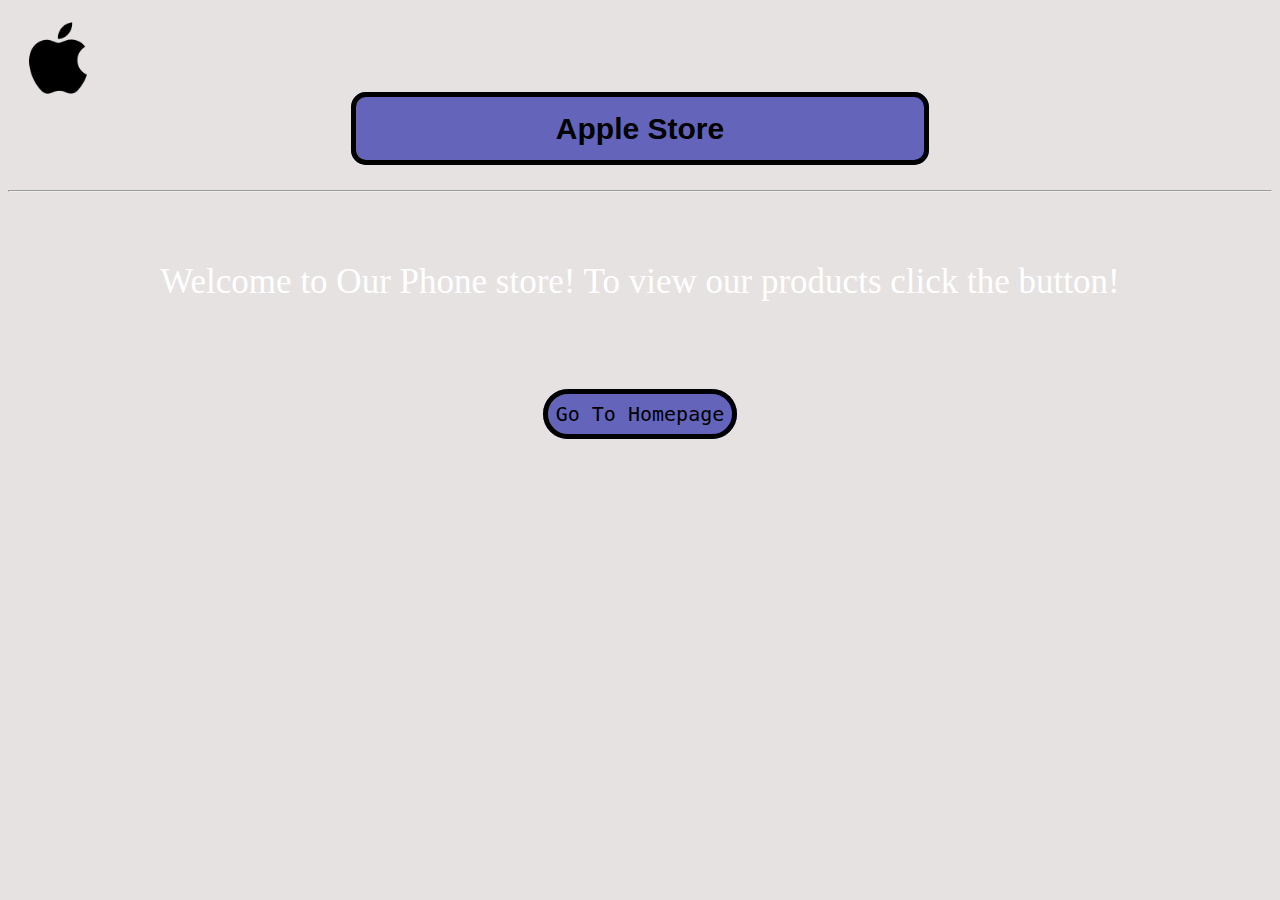
<file: index.html>
<!DOCTYPE html>
<html lang="en">

<head>
    <meta charset="UTF-8">
    <meta http-equiv="X-UA-Compatible" content="IE=edge">
    <meta name="viewport" content="width=device-width, initial-scale=1.0">
    <title>Apple Store</title>
    <link rel="stylesheet" href="index.css">
    <link rel="icon" href="apple-logo-icon-14896.png" type="image/icon type">
</head>

<body>
    <header>


        <img src="pngegg.png" alt=" apple logo">
        <div>
            <h1>Apple Store</h1>
        </div>
    </header>
    <br>
    <br>
    <hr>
    <main>
        <div>
            <p>
                Welcome to Our Phone store! To view our products click the button!

            </p>
        </div>

        <a id="butona" href="file:///E:/Web%20development/Apple%20Store%20Project/main.html">
            <div id="butona2">
                <p id="butona3">Go To Homepage</p>
            </div>
        </a>
    </main>
</body>

</html>
</file>
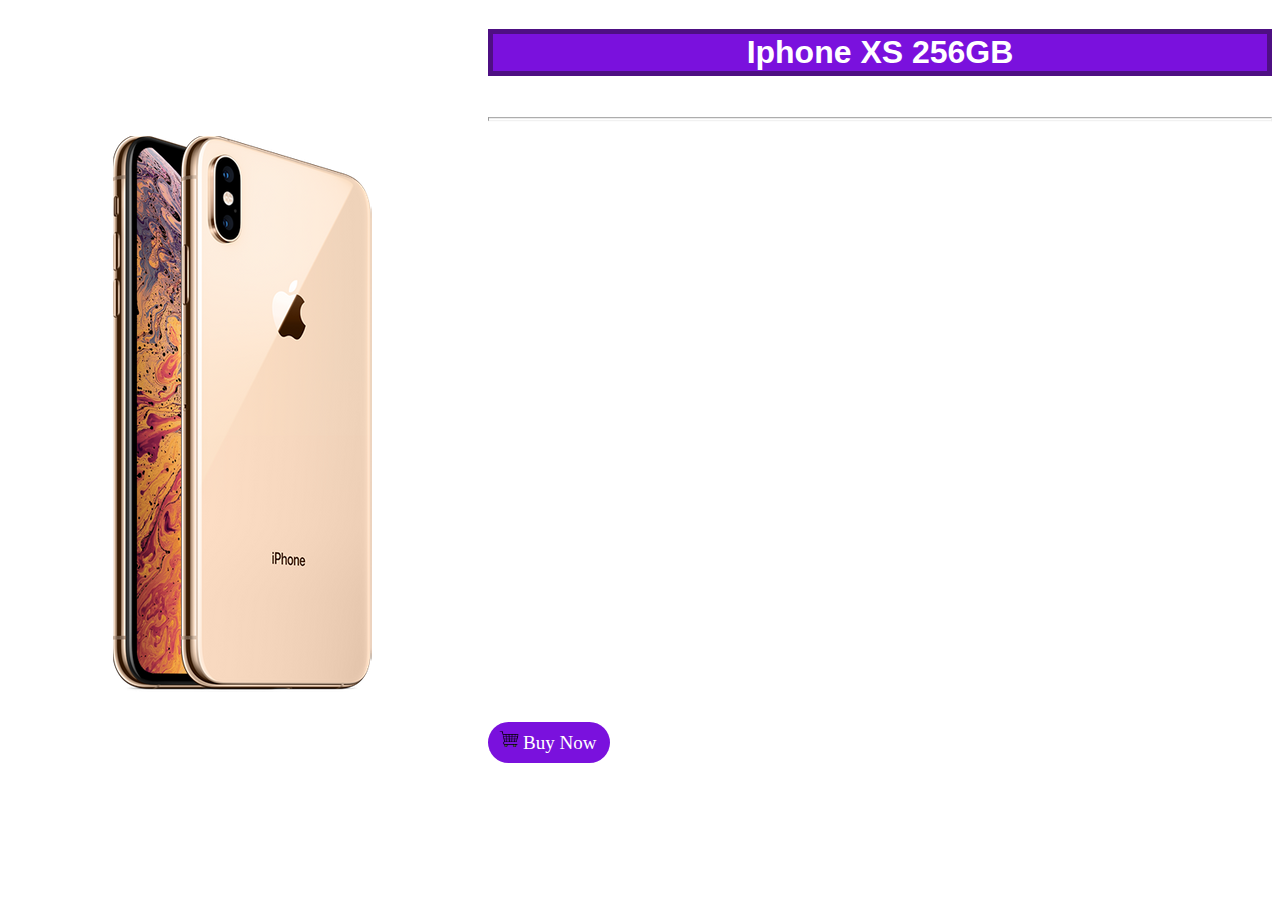
<file: product1.html>
<!DOCTYPE html>
<html lang="en">

<head>
    <meta charset="UTF-8">
    <meta http-equiv="X-UA-Compatible" content="IE=edge">
    <meta name="viewport" content="width=device-width, initial-scale=1.0">
    <title>Iphone XS</title>
    <link rel="stylesheet" href="product1.css">
    <link rel="icon" href="apple-logo-icon-14896.png" type="image/icon type">
</head>

<body>
    <div class="container">
        <div class="image-container">
            <img src="treqgshnm8cje65h73g8n49qt4.png" alt="Image">
        </div>
        <div class="text-container">
            <h1>Iphone XS 256GB</h1>
            <hr>
            <p>The iPhone XS is equipped with several notable specifications. It features a 5.8-inch Super Retina OLED
                display, offering a resolution of 2436 x 1125 pixels. With a pixel density of 458 pixels per inch (ppi),
                the display ensures sharp and vibrant visuals. The True Tone display technology, along with support for
                HDR10 and Dolby Vision, enhances the viewing experience <br> <br>

                Under the hood, the iPhone XS boasts the powerful Apple A12 Bionic chip. This chip incorporates a 64-bit
                architecture and includes a Neural Engine for advanced machine learning capabilities. Additionally, it
                features an embedded M12 motion coprocessor to handle various motion-related tasks. <br> <br>

                In terms of memory, the iPhone XS comes with 4GB of RAM, providing ample capacity for multitasking and
                smooth performance. <br> <br> <br> <br> <br> <br>
            </p>
            <a id="butona" href="https://www.emag.bg/smartfon-apple-iphone-xs-256gb-space-grey-mt9h2rm-a/pd/D8SY9VBBM/">
                <div id="butona2">
                    <p id="butona3">
                    <div id="cartdiv"> <img id="cartimg" src="cart.png" alt=""> <span>Buy Now</span></p>
                    </div>
                </div>
            </a>
        </div>
    </div>
</body>

</html>
</file>
<file: index.css>
h1 {
    font-size: 30px;
    text-align: center;
    border: 5px solid black;
    display: inline;
    border-radius: 15px;
    padding: 15px 200px;
    background-color: rgb(100, 100, 187);
    font-family: sans-serif;


}

div {
    text-align: center;

}

img {
    display: inline;
    width: 100px;
}

p {
    margin-top: 2em;
    font-size: 35px;
    color: white;

}

body {
    background-color: rgb(230, 226, 226);
}


body {
    background-image: url('https://media.istockphoto.com/id/1351756759/photo/blue-curve-shapes-soft-defocused-blurred-motion-abstract-background.jpg?b=1&s=170667a&w=0&k=20&c=l3d4NBJA1tppryMSNmogfovn2AnWFDhvV8I04oko9dg=');
    background-repeat: no-repeat;
    background-size: cover;
}



a {
    color: black;
    text-decoration: none;

}



#butona3 {
    border: 5px solid black;
    display: inline;
    padding: 8px;
    border-radius: 30px;
    font-size: 20px;
    background-color: rgb(100, 100, 187);
    color: black;
    font-family: monospace;


}

#butona2 {
    margin-top: 100px;
    transition: 0.3s;
}

#butona2:hover {
    transform: scale(1.2);
    cursor: pointer;
}
</file>
<file: product1.css>
body {
    background-image: url('https://media.istockphoto.com/id/1351756759/photo/blue-curve-shapes-soft-defocused-blurred-motion-abstract-background.jpg?b=1&s=170667a&w=0&k=20&c=l3d4NBJA1tppryMSNmogfovn2AnWFDhvV8I04oko9dg=');
    background-repeat: no-repeat;
    background-size: cover;

}

.container {
    display: flex;
    align-items: flex-start;
}

.image-container {
    flex: 0 0 auto;
    margin-right: 10px;
    transform: translateY(8em);

}

.text-container {
    flex: 1 1 auto;
}

.text-container h1 {
    text-align: center;
    color: white;
    border: 5px solid rgb(78, 15, 131);
    background-color: rgb(122, 17, 221);
    font-family: sans-serif;
    font-weight: bold;

}



#butona3 {
    color: rgb(13, 164, 235);

}

#butona {
    text-decoration: none;

}

#cartimg {
    display: inline;
    width: 20px;
    height: auto;

}

#cartdiv {
    border: 1px solid transparent;
    padding: 6px 10px;
    width: 100px;
    height: 27px;
    border-radius: 30px;
    background-color: rgb(122, 17, 221);
    margin-top: 14em;

}

#cartdiv:hover {
    transform: scale(1.2);
}

span {
    color: white;
    font-size: 19px;
}

.text-container p {
    color: white;
    font-weight: bold;
    font-family: arial;
    font-size: 18px;
    transform: translateY(4em);

}

hr {
    height: 2px;
    background-color: white;
    transform: translateY(1.2em);
}
</file>
